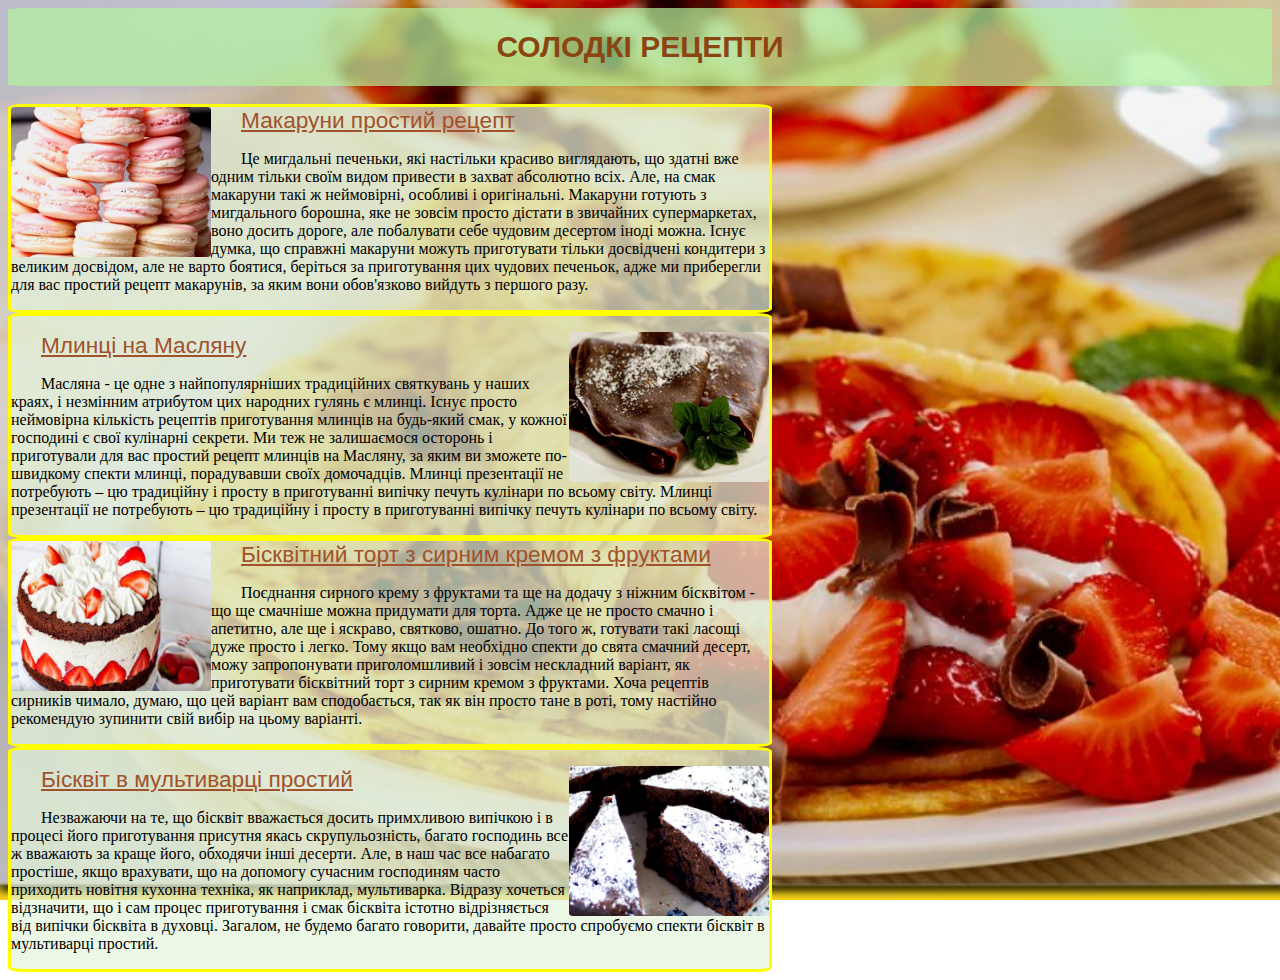
<file: firstpage.html>
<!DOCTYPE html>
<html lang="en">
<head>
    <meta charset="UTF-8">
    <meta name="viewport" content="width=device-width, initial-scale=1.0">
    <title>Солодкі рецепти</title>
    <link rel="stylesheet" href="style.css">
</head>

<body class="bodyfirst">
    <div class = "title">
        <h1>СОЛОДКІ РЕЦЕПТИ</h1>
    </div>
        
    <div class="content">
        <p class="name"><img class="left" src="images/makaruni-prostoy-recept.jpg.pagespeed.ce.6gpRkKOy-4.jpg"><a href="macaruns.html">Макаруни простий рецепт</a></p>
        <p>
            Це мигдальні печеньки, які настільки красиво виглядають, що здатні вже одним тільки своїм видом привести в захват абсолютно всіх.
            Але, на смак макаруни такі ж неймовірні, особливі і оригінальні. Макаруни готують з мигдального борошна, яке не зовсім просто дістати 
            в звичайних супермаркетах, воно досить дороге, але побалувати себе чудовим десертом іноді можна. Існує думка, що справжні макаруни можуть
            приготувати тільки досвідчені кондитери з великим досвідом, але не варто боятися, беріться за приготування цих чудових печеньок,
            адже ми приберегли для вас простий рецепт макарунів, за яким вони обов'язково вийдуть з першого разу.
        </p>
    </div>

    <div class="content">
        <p><img class="right" src="images/blini-na=maslenicu.jpg"><a href="">Млинці на Масляну</a></p>
        <p>
            Масляна - це одне з найпопулярніших традиційних святкувань у наших краях, і незмінним атрибутом цих народних гулянь є млинці. 
            Існує просто неймовірна кількість рецептів приготування млинців на будь-який смак, у кожної господині є свої кулінарні секрети. Ми теж не залишаємося 
            осторонь і приготували для вас простий рецепт млинців на Масляну, за яким ви зможете по-швидкому спекти млинці, порадувавши своїх домочадців.
            Млинці презентації не потребують – цю традиційну і просту в приготуванні випічку печуть кулінари по всьому світу.
            Млинці презентації не потребують – цю традиційну і просту в приготуванні випічку печуть кулінари по всьому світу.
        </p>
    </div>
    <div class="content">
        <p class="name"><img class="left" src="images/biskvitniy-tort-s-tvorognim-kremom-s-fruktami.jpg"><a href="">Бісквітний торт з сирним кремом з фруктами</a></p>
        <p>
            Поєднання сирного крему з фруктами та ще на додачу з ніжним бісквітом - що ще смачніше можна придумати для торта. Адже це не просто смачно і апетитно, але ще і яскраво,
            святково, ошатно. До того ж, готувати такі ласощі дуже просто і легко. Тому якщо вам необхідно спекти до свята смачний десерт, можу запропонувати приголомшливий і зовсім
            нескладний варіант, як приготувати бісквітний торт з сирним кремом з фруктами. Хоча рецептів сирників чимало, думаю, що цей варіант вам сподобається, так як він просто 
            тане в роті, тому настійно рекомендую зупинити свій вибір на цьому варіанті. 
        </p>
    </div>
    <div class="content">
        <p><img class="right" src="images/biskvit-v-multivarke-prostoy.jpg.pagespeed.ce.kgrgF1Kyfi.jpg"><a href="">Бісквіт в мультиварці простий</a></p>
            <p>
                Незважаючи на те, що бісквіт вважається досить примхливою ​​випічкою і в процесі його приготування присутня якась скрупульозність, багато господинь все ж вважають за краще його, обходячи інші десерти.
                Але, в наш час все набагато простіше, якщо врахувати, що на допомогу сучасним господиням часто приходить новітня кухонна техніка, як наприклад, мультиварка. Відразу хочеться відзначити, що і сам процес
                приготування і смак бісквіта істотно відрізняється від випічки бісквіта в духовці. Загалом, не будемо багато говорити, давайте просто спробуємо спекти бісквіт в мультиварці простий.
            </p>    
    </div> 
    
</body>
</html>
</file>
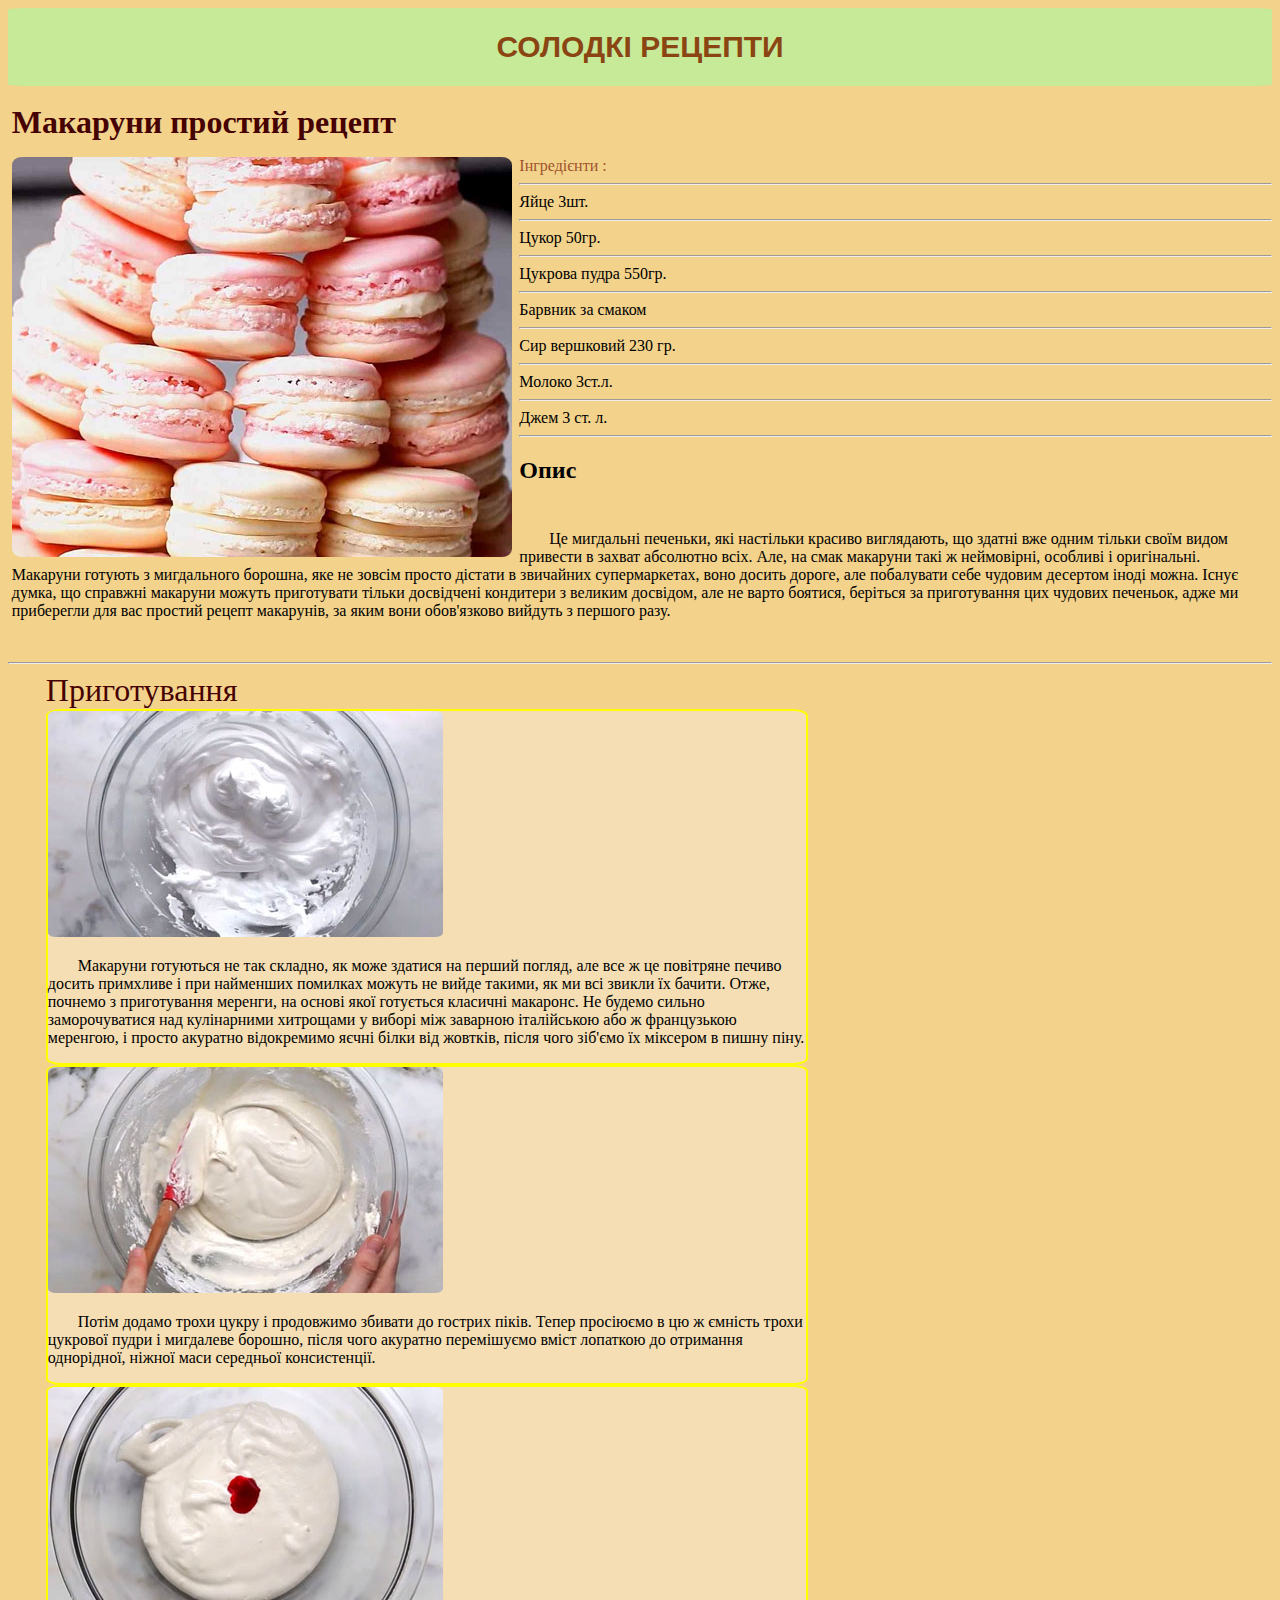
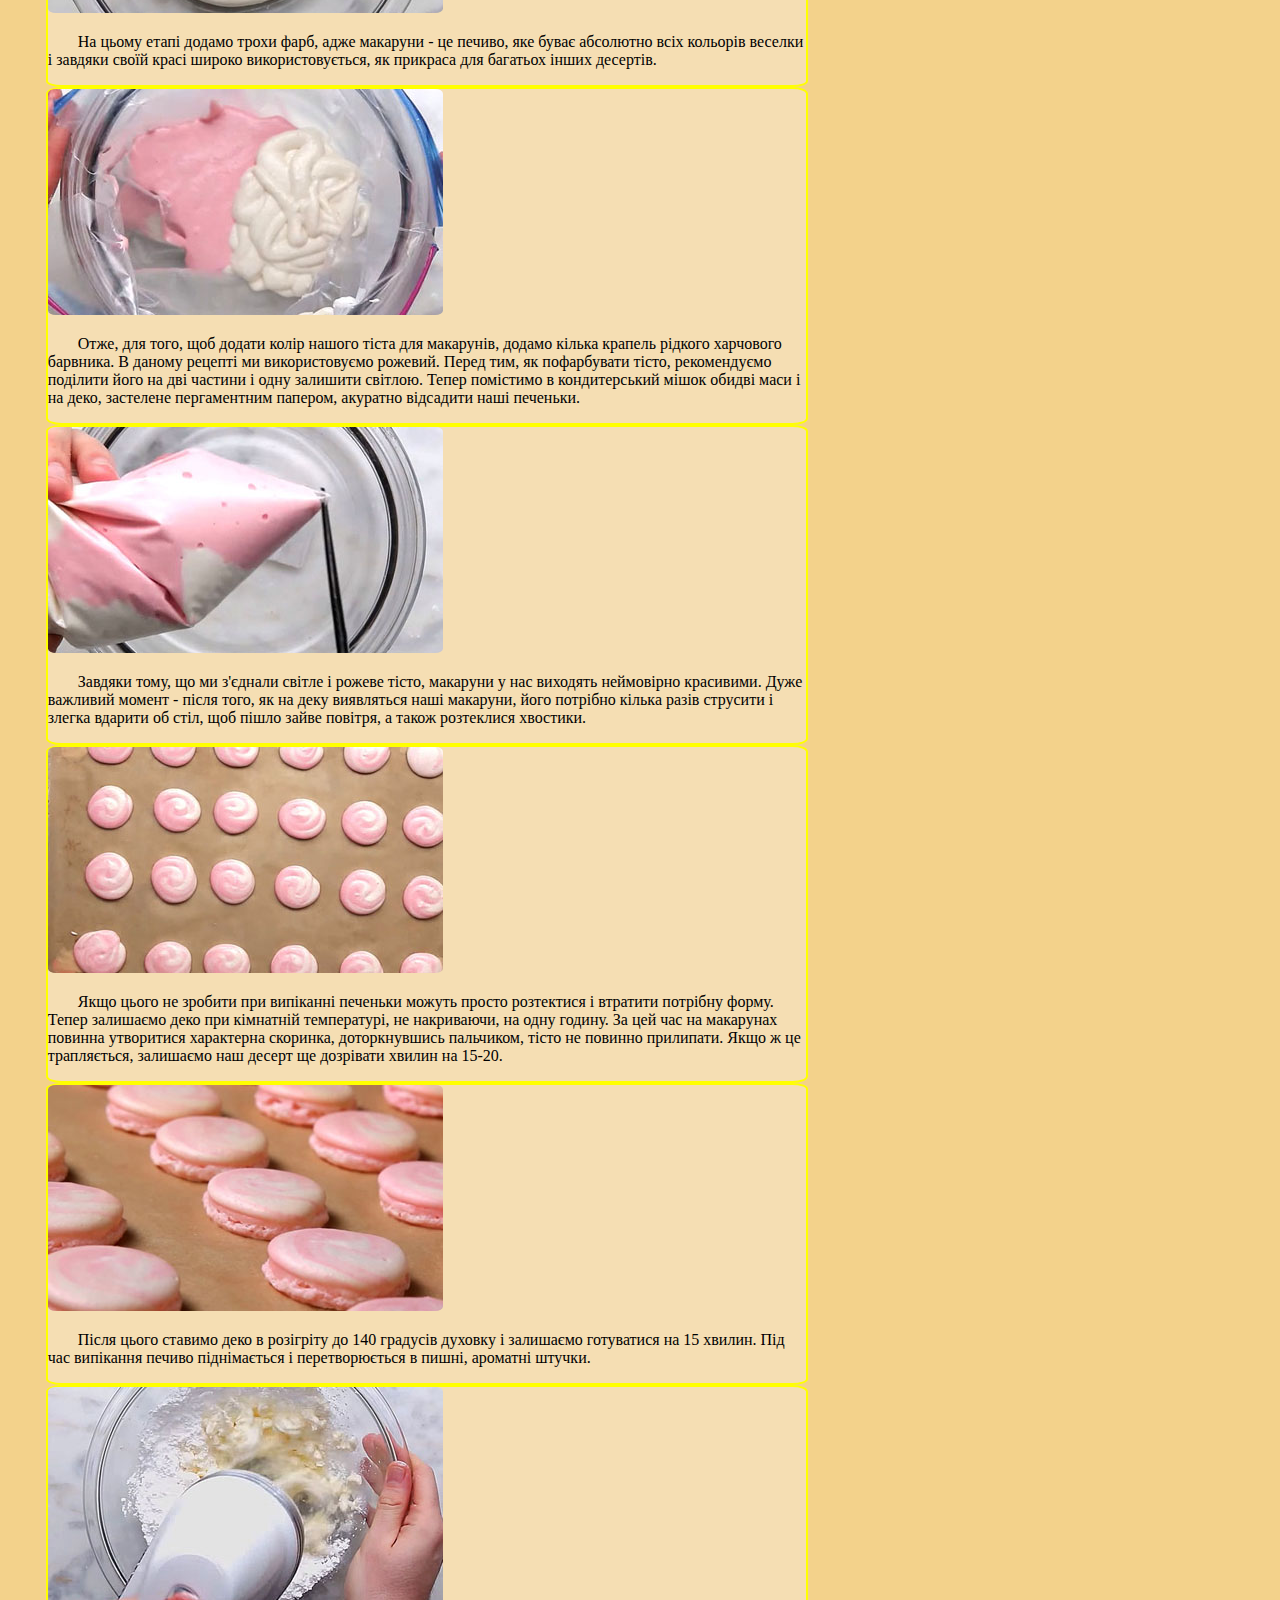
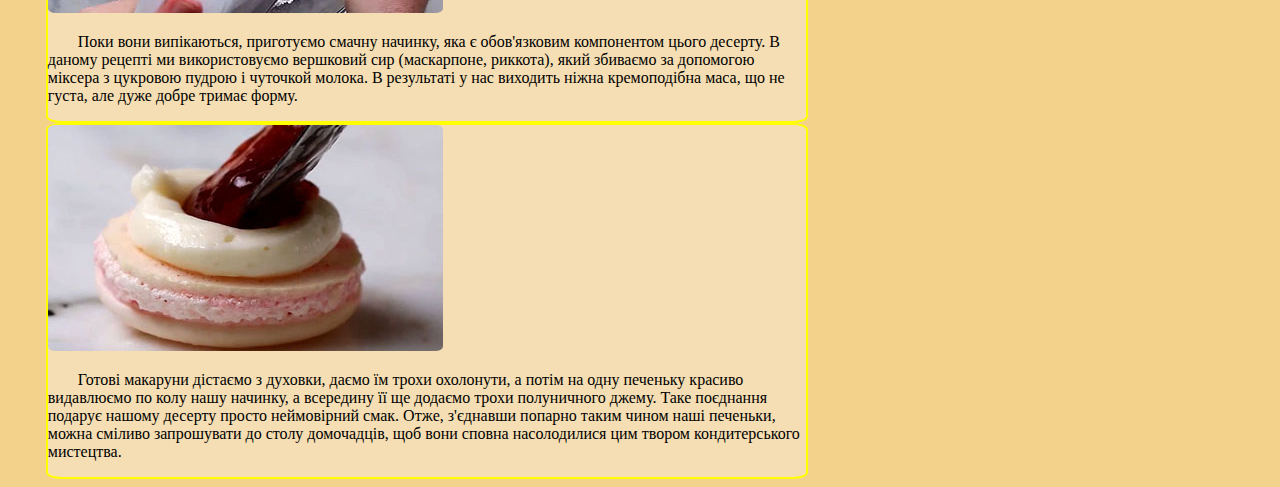
<file: macaruns.html>
<!DOCTYPE html>
<html lang="en">
<head>
    <meta charset="UTF-8">
    <meta name="viewport" content="width=device-width, initial-scale=1.0">
    <title>Document</title>
    <link rel="stylesheet" href="style.css">
    
</head>
<body class="bodysecond">
    <div class = "zagolovok">
        <h1 class="nazva">СОЛОДКІ РЕЦЕПТИ</h1>
    </div>


    <div class="ingridients">
        <span style="color: rgb(70, 2, 2);font-size:xx-large;font-weight: 600;"> Макаруни простий рецепт</span>
        <p class="qutro"><img class="big" src="images/makaruni-prostoy-recept.jpg.pagespeed.ce.6gpRkKOy-4.jpg" alt=""></p>
        <span style="color:sienna; font-size: medium;font-weight: 500;">Інгредієнти :</span> 
        <br>
        <hr>
        <span> Яйце  3шт.</span>
        <br>
        <hr>
        <span>Цукор  50гр. </span>
        <br>
        <hr>      
        <span>Цукрова пудра   550гр.</span>
        <br>
        <hr>
        <span>Барвник  за смаком</span>
        <br>
        <hr>
        <span>Сир вершковий  230 гр.</span>
        <br>
        <hr>
        <span>Молоко   3ст.л.</span>
        <br>
        <hr>
        <span>Джем  3 ст. л.</span> 
        <br>
        <hr> 
        <p><h2>Опис</h2></p> 
        <br>
     
        <p style="margin-top: 2mm;">
            Це мигдальні печеньки, які настільки красиво виглядають, що здатні вже одним тільки своїм видом привести в захват абсолютно всіх.
            Але, на смак макаруни такі ж неймовірні, особливі і оригінальні. Макаруни готують з мигдального борошна, яке не зовсім просто дістати 
            в звичайних супермаркетах, воно досить дороге, але побалувати себе чудовим десертом іноді можна. Існує думка, що справжні макаруни можуть
            приготувати тільки досвідчені кондитери з великим досвідом, але не варто боятися, беріться за приготування цих чудових печеньок,
            адже ми приберегли для вас простий рецепт макарунів, за яким вони обов'язково вийдуть з першого разу.
        </p>      
    </div> 
    <br>
    <hr>
    <span style="color: rgb(70, 2, 2);font-size:xx-large;font-weight: 400;margin-left: 10mm;">Приготування</span>   
    <div class="cont">
        <img src="images/firstStep.jpg" >
        
        <br>
        <p>
            Макаруни готуються не так складно, як може здатися на перший погляд, але все ж це повітряне печиво досить примхливе і при найменших помилках
            можуть не вийде такими, як ми всі звикли їх бачити. Отже, почнемо з приготування меренги, на основі якої готується класичні макаронс.
            Не будемо сильно заморочуватися над кулінарними хитрощами у виборі між заварною італійською або ж французькою меренгою, і просто акуратно 
            відокремимо яєчні білки від жовтків, після чого зіб'ємо їх міксером в пишну піну.
        </p>
    </div>      
    <div class="cont">
        <img  src="images/secondStep.jpg" >
        
        <p>
            Потім додамо трохи цукру і продовжимо збивати до гострих піків. Тепер просіюємо в цю ж ємність трохи цукрової пудри і мигдалеве борошно, 
            після чого акуратно перемішуємо вміст лопаткою до отримання однорідної, ніжної маси середньої консистенції.
        </p>
    </div>           
    <div class="cont">
        <img src="images/thirdStep.jpg">
        
        <p>
            На цьому етапі додамо трохи фарб, адже макаруни - це печиво, яке буває абсолютно всіх кольорів веселки і завдяки своїй красі широко 
            використовується, як прикраса для багатьох інших десертів.
        </p>
    </div>  
    <div class="cont">
        <img src="images/fourthStep.jpg">
        <p>
            Отже, для того, щоб додати колір нашого тіста для макарунів, додамо кілька крапель рідкого харчового барвника. В даному рецепті ми
            використовуємо рожевий. Перед тим, як пофарбувати тісто, рекомендуємо поділити його на дві частини і одну залишити світлою. Тепер 
            помістимо в кондитерський мішок обидві маси і на деко, застелене пергаментним папером, акуратно відсадити наші печеньки.
        </p>
    </div> 
    <div class="cont">
        <img  src="images/fifthStep.jpg">
        <p>
            Завдяки тому, що ми з'єднали світле і рожеве тісто, макаруни у нас виходять неймовірно красивими. Дуже важливий момент - 
            після того, як на деку виявляться наші макаруни, його потрібно кілька разів струсити і злегка вдарити об стіл, щоб пішло зайве повітря, 
            а також розтеклися хвостики.
        </p>
    </div>      
    <div class="cont">
        <img  src="images/sixthStep.jpg">
        <p>
            Якщо цього не зробити при випіканні печеньки можуть просто розтектися і втратити потрібну форму. Тепер залишаємо деко при кімнатній температурі,
             не накриваючи, на одну годину. За цей час на макарунах повинна утворитися характерна скоринка, доторкнувшись пальчиком, тісто не повинно прилипати. 
             Якщо ж це трапляється, залишаємо наш десерт ще дозрівати хвилин на 15-20.
        </p>
    </div>      
    <div class="cont">
        <img  src="images/seventhStep.jpg">
        <p>
            Після цього ставимо деко в розігріту до 140 градусів духовку і залишаємо готуватися на 15 хвилин. Під час випікання печиво піднімається і перетворюється в пишні,
            ароматні штучки.
        </p>
    </div>      
    <div class="cont">
        <img  src="images/eigthStep.jpg">
        <p>
            Поки вони випікаються, приготуємо смачну начинку, яка є обов'язковим компонентом цього десерту. В даному рецепті ми використовуємо вершковий сир (маскарпоне, риккота),
            який збиваємо за допомогою міксера з цукровою пудрою і чуточкой молока. В результаті у нас виходить ніжна кремоподібна маса, що не густа, але дуже добре тримає форму.
        </p>
    </div>      
    <div class="cont">
        <img  src="images/ninethStep.jpg">
        <p>
            Готові макаруни дістаємо з духовки, даємо їм трохи охолонути, а потім на одну печеньку красиво видавлюємо по колу нашу начинку, а всередину її ще додаємо трохи полуничного джему. 
            Таке поєднання подарує нашому десерту просто неймовірний смак. Отже, з'єднавши попарно таким чином наші печеньки, можна сміливо запрошувати до столу домочадців, щоб вони сповна 
            насолодилися цим твором кондитерського мистецтва.
        </p>
    </div>      
    
             
</body>
</html>
</file>
<file: style.css>
.bodyfirst{
           
    background-image: url('images/fonForFirstPage.jpg');
    background-repeat:no-repeat;
    background-attachment: fixed;
    background-size: cover;
}

.left{ 
float: left; 
height: 150px;
width: 200px;
border-radius: 2%;
}
.right{ 
float: right; 
height: 150px;
width: 200px;
border-radius: 2%;
}
p{
    text-indent: 30px;
    }
.content{
    width: 60%;
    background-color:rgba(228, 245, 220, 0.7);
    border-radius: 2%;
    border: 3px solid yellow;
}  
.name{
    margin: auto;
}
a{
    color:sienna;
    font-size: 6mm;
    font-family:'Segoe UI', Tahoma, Geneva, Verdana, sans-serif;
    font-weight: 500;
}  
.title{
    
    padding-top: 2px;
    margin-top: 2mm;
    margin-bottom: 5mm;
    text-align: center;
    width: 100%;
    height: 20mm;
    border-radius: 2%;
    background-color:rgba(178, 243, 158, 0.7);
}
h1{
    font-family: 'Gill Sans', 'Gill Sans MT', Calibri, 'Trebuchet MS', sans-serif;
    font-size: 30px;
    font-weight: 700;
    color:saddlebrown;
}
.bodysecond{
    background-color: rgb(243, 210, 139);
    
}
.zagolovok{
    
    padding-top: 2px;
    margin-top: 2mm;
    margin-bottom: 5mm;
    text-align: center;
    width: 100%;
    height: 20mm;
    border-radius: 2%;
    background-color:rgba(178, 243, 158, 0.7);
}
.nazva{
    font-family: 'Gill Sans', 'Gill Sans MT', Calibri, 'Trebuchet MS', sans-serif;
    font-size: 30px;
    font-weight: 700;
    color:saddlebrown;
}
.big{
    height: 400px;
    width: 500px;
    float: left;
    margin-right: 2mm;
}
.ingridients{
    margin-left: 1mm;
}


.cont{
   
    width: 60%;
    text-align: left;
    margin-left: 10mm;
    border-radius: 2%;
    border: 2px solid yellow;
    background-color: wheat;
}
img{
    border-radius: 2%;
}
</file>
